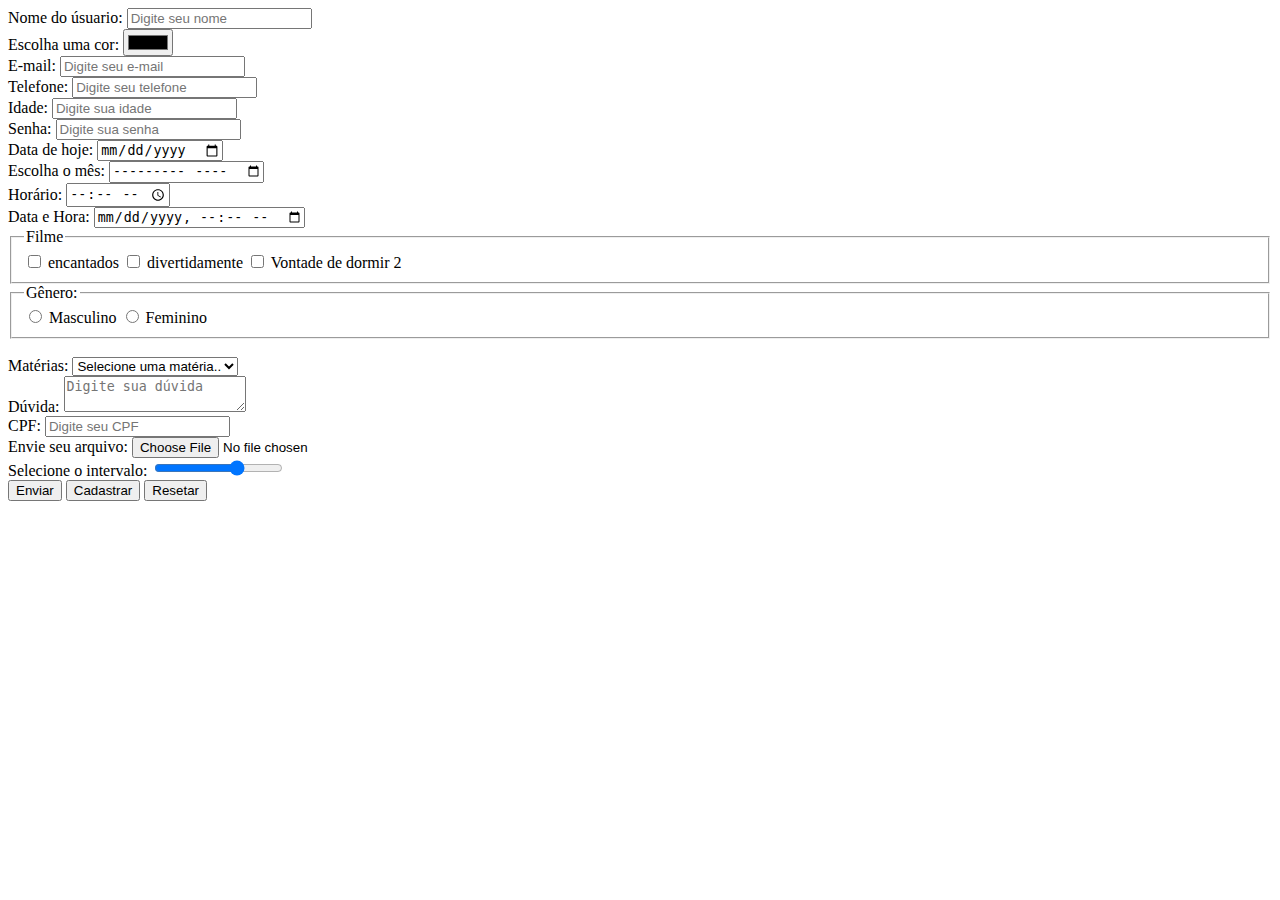
<file: index.html>
<!DOCTYPE html>
<html lang="pt-BR">
  <head>
    <meta charset="UTF-8" />
    <meta name="viewport" content="width=device-width, initial-scale=1.0" />
    <title>Formulário</title>
    <link rel="stylesheet" href="style.css" />
    <script async src="index.js"></script>
    <script async src="validation.js"></script>
  </head>
  <body>
    <!-- <form action="logado.html" method="post"> -->
    <form action="logado.html" method="get" name="entrar" id="entrar">
      <label for="name_user">Nome do úsuario:</label>
      <input
        type="text"
        name="name"
        id="name_user"
        placeholder="Digite seu nome"
        minlength="2"
      />

      <br />

      <label for="cor">Escolha uma cor:</label>
      <input type="color" name="color" id="cor" />

      <br />

      <label for="email">E-mail:</label>
      <input
        type="email"
        name="email"
        id="email"
        placeholder="Digite seu e-mail"
       required
      />

      <br />

      <label for="tel">Telefone:</label>
      <input type="tel" name="tel" id="tel" placeholder="Digite seu telefone" />

      <br />

      <label for="age">Idade:</label>
      <input type="number" name="age" id="age" placeholder="Digite sua idade" />

      <br />

      <label for="pass">Senha:</label>
      <input
        type="password"
        name="pass"
        id="pass"
        placeholder="Digite sua senha"
      />

      <br />

      <label for="date">Data de hoje:</label>
      <input type="date" name="date" id="date" />

      <br />

      <label for="month">Escolha o mês:</label>
      <input type="month" name="month" id="month" />

      <br />

      <label for="time">Horário:</label>
      <input type="time" name="time" id="time" />

      <br />

      <label for="datetime">Data e Hora:</label>
      <input type="datetime-local" name="datetime" id="datetime" />

      <br />

      <fieldset>
        <legend>Filme</legend>

        <input type="checkbox" name="filme" 
        id="filme1" 
        value="encantados" />
        <label for="filme1">encantados</label>

        <input
          type="checkbox"
          name="filme"
          id="filme2"
          value="divertidamente"
        />
        <label for="filme2">divertidamente</label>

        <input type="checkbox" name="filme" id="filme3" value="dormir2" />
        <label for="filme3">Vontade de dormir 2</label>
      </fieldset>

      <fieldset>
        <legend>Gênero:</legend>

        <input type="radio"
         name="genero" id="masculino" value="masculino" />
        <label for="masculino">Masculino</label>

        <input type="radio" name="genero" id="feminino" value="feminino" />
        <label for="feminino">Feminino</label>
      </fieldset>
      <br />

      <label for="materia">Matérias:</label>
      <select name="materia" id="materia">
        <option value="">Selecione uma matéria..</option>
        <option value="dispositivos">Dispositivos moveis</option>
        <option value="etica">Ética</option>
        <option value="informatica">Informatica</option>
      </select>

      <br />

      <label for="mensagem">Dúvida:</label>
      <textarea
        name="mensagem"
        id="mensagem"
        maxlength="100"
        placeholder="Digite sua dúvida"
      ></textarea>

      <br />
      <!-- input com validação Regex - Expressão Regular-->
      <label for="cpf">CPF:</label>
      <input
        name="cpf"
        id="cpf"
        type="text"
        minlength="11"
        maxlength="14"
        pattern="\d{3}\.?\d{3}\.?\d{3}-/?\d{2}"
        placeholder="Digite seu CPF"
      />

      <br />

      <label for="file">Envie seu arquivo:</label>
      <input type="file" name="file" id="file" />

      <br />

      <label for="range">Selecione o intervalo:</label>
      <input type="range" name="range" id="range" step="10" max="30" min="0" />

      <br />

      <!-- Maneiras de criar botão de formulário -->
      <button type="submit">Enviar</button>
      <input type="submit" value="Cadastrar" />

      <button type="reset">Resetar</button>
    </form>
  </body>
</html>
</file>
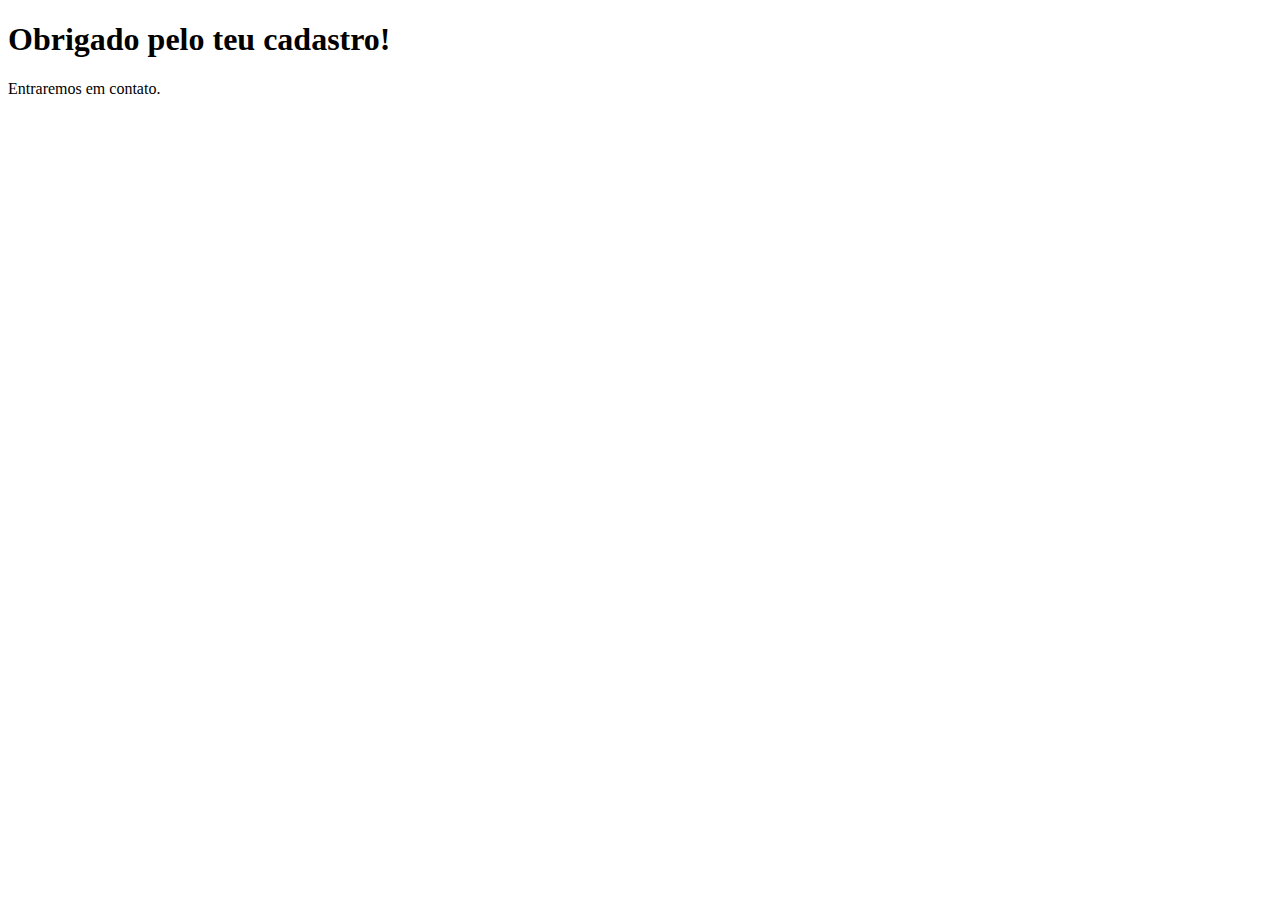
<file: agendamento.html>
<!DOCTYPE html>
<html lang="en">
<head>
    <meta charset="UTF-8">
    <meta name="viewport" content="width=device-width, initial-scale=1.0">
    <title>Agendamento</title>
    <script async src="index.js"></script>
    <link rel="stylesheet" href="style.css">
</head>
<body>
    <h1>Obrigado pelo teu cadastro!</h1>
    <p>Entraremos em contato.</p>
</body>
</html>
</file>
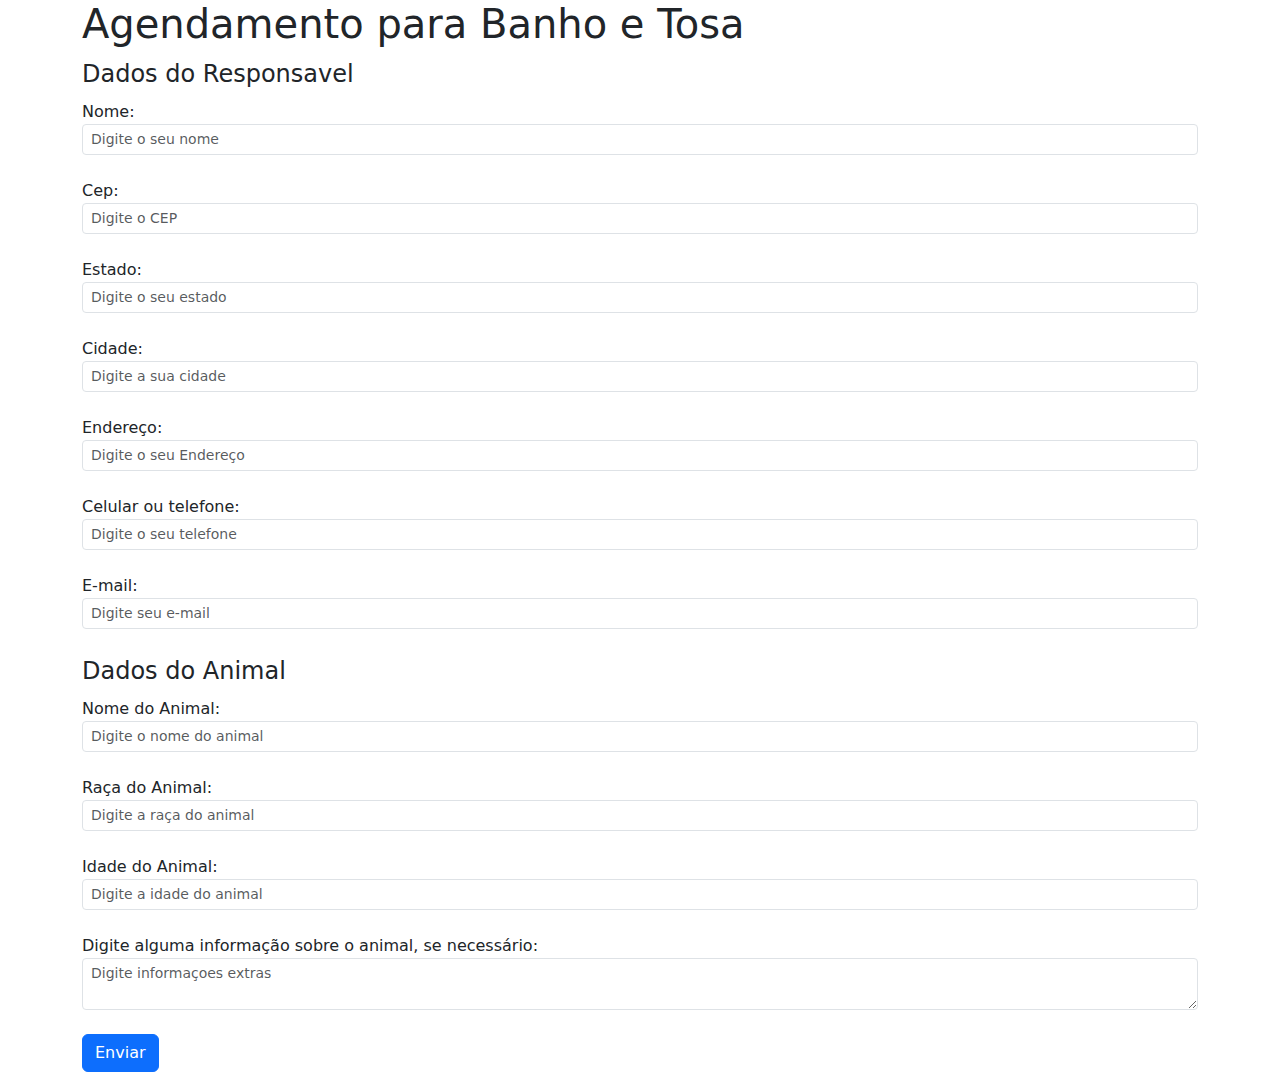
<file: desafio-formulario.html>
<!DOCTYPE html>
<html lang="pt-BR">
  <head>
    <meta charset="UTF-8" />
    <meta name="viewport" content="width=device-width, initial-scale=1.0" />
    <title>Desafio Formulário</title>

    <!-- CDN Bootstrap -->
    <link
      href="https://cdn.jsdelivr.net/npm/bootstrap@5.3.3/dist/css/bootstrap.min.css"
      rel="stylesheet"
      integrity="sha384-QWTKZyjpPEjISv5WaRU9OFeRpok6YctnYmDr5pNlyT2bRjXh0JMhjY6hW+ALEwIH"
      crossorigin="anonymous"
    />
    <script
      async
      src="https://cdn.jsdelivr.net/npm/bootstrap@5.3.3/dist/js/bootstrap.bundle.min.js"
      integrity="sha384-YvpcrYf0tY3lHB60NNkmXc5s9fDVZLESaAA55NDzOxhy9GkcIdslK1eN7N6jIeHz"
      crossorigin="anonymous"
    ></script>

    <link rel="stylesheet" href="style.css" />
    <script async src="index.js"></script>
  </head>
  <body class="container-xl">
    <h1>Agendamento para Banho e Tosa</h1>

    <form action="agendamento.html" method="get">
      <fieldset>
        <legend>Dados do Responsavel</legend>

        <label for="name_user">Nome:</label>
        <input
          type="text"
          name="name_user"
          id="name_user"
          placeholder="Digite o seu nome"
          class="form-control form-control-sm"
        />

        <br />

        <label for="cep_user">Cep:</label>
        <input
          type="number"
          name="cep_user"
          id="cep_user"
          placeholder="Digite o CEP"
          class="form-control form-control-sm"
        />

        <br />

        <label for="state_user">Estado:</label>
        <input
          type="text"
          name="state_user"
          id="state_user"
          placeholder="Digite o seu estado"
          class="form-control form-control-sm"
        />

        <br />

        <label for="city_user">Cidade:</label>
        <input
          type="text"
          name="city_user"
          id="city_user"
          placeholder="Digite a sua cidade"
          class="form-control form-control-sm"
        />

        <br />

        <label for="address_user">Endereço:</label>
        <input
          type="text"
          name="address_user"
          id="address_user"
          placeholder="Digite o seu Endereço"
          class="form-control form-control-sm"
        />

        <br />

        <label for="phone_user">Celular ou telefone:</label>
        <input
          type="number"
          name="phone_user"
          id="phone_user"
          placeholder="Digite o seu telefone"
          class="form-control form-control-sm"
        />

        <br />

        <label for="email_user">E-mail:</label>
        <input
          type="email"
          name="email_user"
          id="email_user"
          placeholder="Digite seu e-mail"
          class="form-control form-control-sm"
        />
      </fieldset>

      <br />

      <fieldset>
        <legend>Dados do Animal</legend>

        <label for="name_animal">Nome do Animal:</label>
        <input
          type="text"
          name="name_animal"
          id="name_animal"
          placeholder="Digite o nome do animal"
          class="form-control form-control-sm"
        />

        <br />

        <label for="race_animal">Raça do Animal:</label>
        <input
          type="text"
          name="race_animal"
          id="race_animal"
          placeholder="Digite a raça do animal"
          class="form-control form-control-sm"
        />

        <br />

        <label for="age_animal">Idade do Animal:</label>
        <input
          type="number"
          name="age_animal"
          id="age_animal"
          placeholder="Digite a idade do animal"
          class="form-control form-control-sm"
        />

        <br />

        <label for="message">
          Digite alguma informação sobre o animal, se necessário:
        </label>
        <textarea
          name="message"
          id="message"
          maxlength="100"
          placeholder="Digite informaçoes extras"
          class="form-control form-control-sm"
        ></textarea>
      </fieldset>

      <br />

      <button type="submit" class="btn btn-primary">Enviar</button>
    </form>
  </body>
</html>
</file>
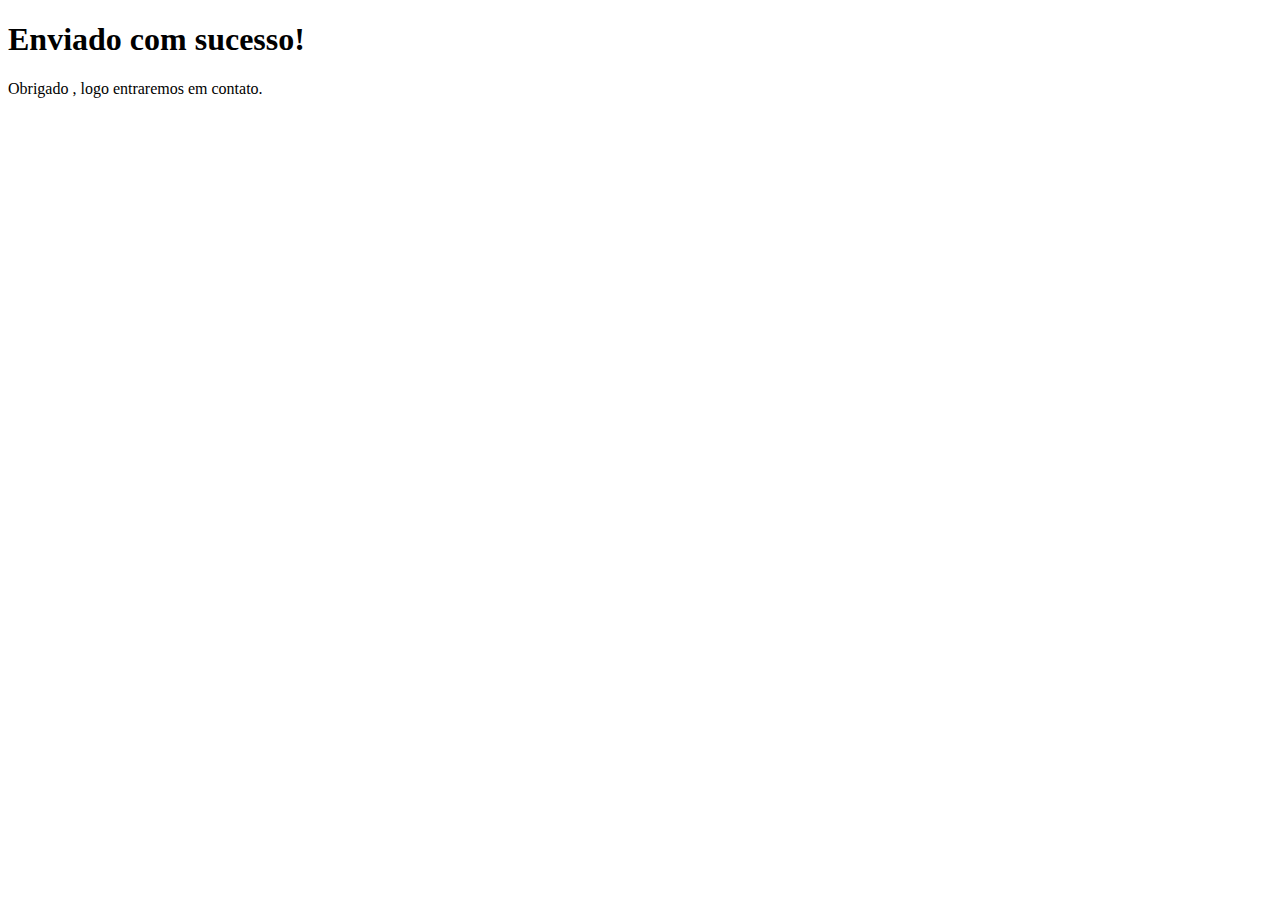
<file: logado.html>
<!DOCTYPE html>
<html lang="pt-BR">
<head>
    <meta charset="UTF-8">
    <meta name="viewport" content="width=device-width, initial-scale=1.0">
    <title>Logado</title>
    <script async src="index.js"></script>
    <link rel="stylesheet" href="style.css">
</head>
<body>
    <h1>Enviado com sucesso!</h1>
    <p>Obrigado <span id="username"></span>, logo entraremos em contato.</p>
</body>
</html>
</file>
<file: style.css>
/*
//atibuto
[required]

//começa com
[href^="#"]

//termina com
[href$=".com"]

//apenas o filho direto
div > p

//todos que vier após
p + p
*/
</file>
